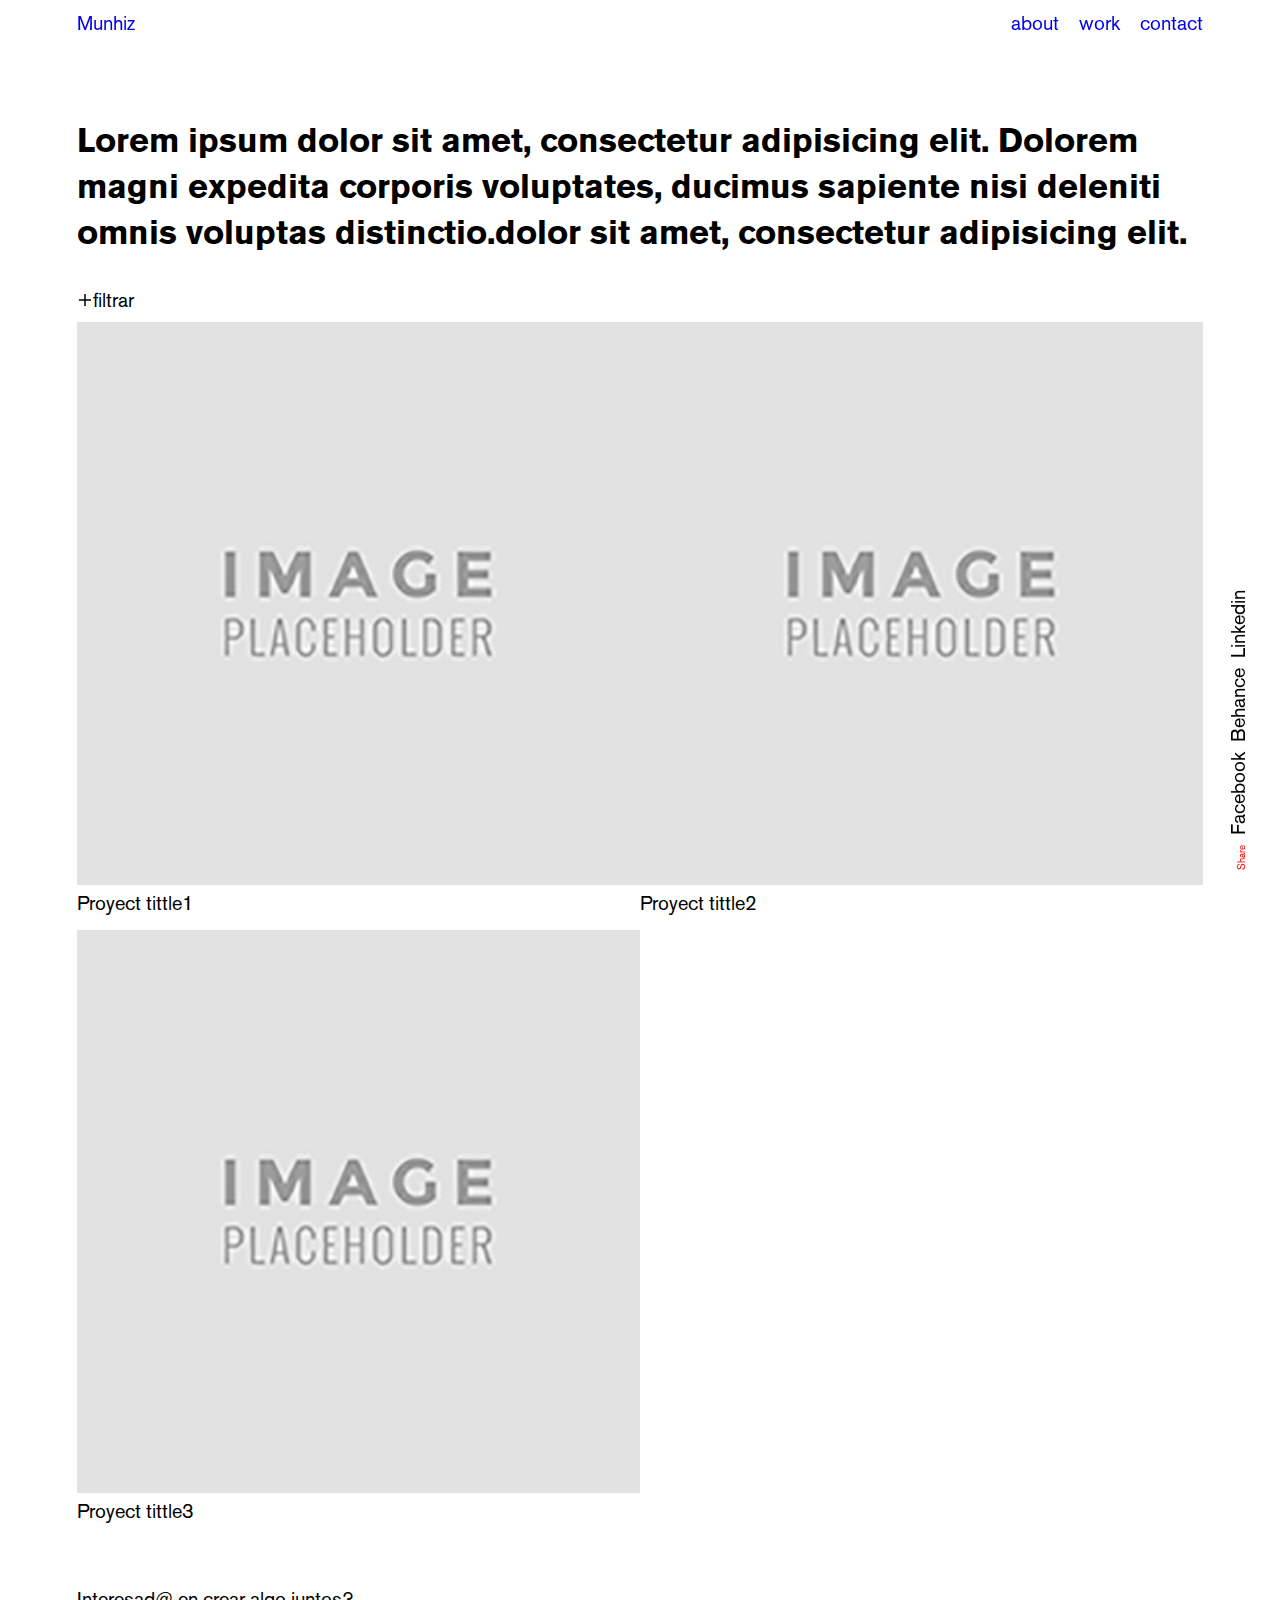
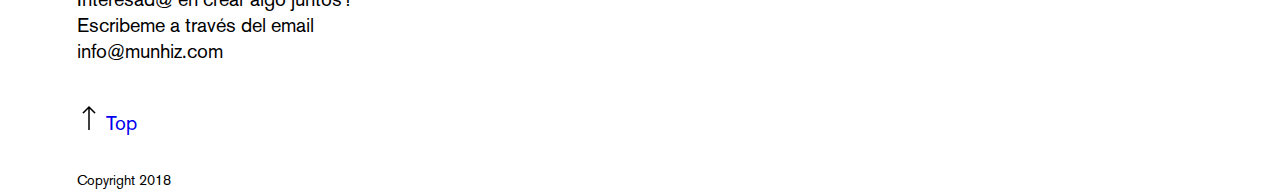
<file: index.html>
<!DOCTYPE html>
<html lang="en">

<head>
    <meta charset="UTF-8">
    <meta name="viewport" content="width=device-width, initial-scale=1.0">
    <meta http-equiv="X-UA-Compatible" content="ie=edge">
    <link rel="stylesheet" href="stylesheet/reset.css">
    <link rel="stylesheet" href="stylesheet/style.css">
    <title>web_munhiz</title>
</head>
<body>
    <div id='wrapper'>
        <div id='container'>
            <header id='header'>
                <div class='top-left'>
                    <a href="index.html"><span class="logo">Munhiz</span></a>
                </div>
                <div class="more-bt">
                    <span id="hand" onmouseover="handCursor()" onclick="openNav()">more</span>
                </div>
                <nav class="main-menu">
                    <ul class="nav-menu">
                        <li><a href="pages/about.html">about</a></li>
                        <li><a href="pages/portfolio.html">work</a></li>
                        <li><a href="pages/contact.html">contact</a></li>
                    </ul>
                </nav>
                <div id="mySidenav" class="sidenav">
                    <a href="javascript:void(0)" class="closebtn" onclick="closeNav()">&times;</a>
                    <a href="pages/about.html">Sobre mí</a>
                    <a class="bt-work-nav" href="#portfolio">Trabajo</a>
                    <a href="pages/contact.html">Contact</a>
                    <!-- <a href="#">Clients</a> -->
                  </div>
                  <!-- Use any element to open the sidenav -->
                  <!-- <span onclick="openNav()">open</span> -->
                  <!-- Add all page content inside this div if you want the side nav to push page content to the right (not used if you only want the sidenav to sit on top of the page -->
                  <!-- <div id="main">
                    ...
                  </div>  -->
            </header>
            <main id="content">
                <section class="container-text">
                    <article id="intro-txt">
                        <p>Lorem ipsum dolor sit amet, consectetur adipisicing elit. Dolorem magni expedita corporis voluptates, ducimus sapiente nisi deleniti omnis voluptas distinctio.dolor sit amet, consectetur adipisicing elit.</p>
                    </article>
                    <div id="mySidenav_cat" class="sidenav_cat">
                            <a href="javascript:void(0)" class="closebtn" onclick="closeNavCat()">&times;</a>
                            <a href="#">branding</a>
                            <a href="#">mierder</a>
                            <a href="#">vamos</a>
                            <!-- <a href="#">Clients</a> -->
                    </div>
                    </section>
                    <section id="categorias">
                        <img onmouseover="handCursor()"  onclick="openNavCat()" src="../img/add.png" alt="more"> 
                        <h6 onmouseover="handCursor()" onclick="openNavCat()">filtrar</h6>
                    </section>    
                    <section id="portfolio">
                    <article>
                        <img src="img/Placeholder.jpg" alt="">
                        <h3>Proyect tittle1</h3>
                    </article>
                    <article>
                        <img src="img/Placeholder.jpg" alt="">
                        <h3>Proyect tittle2</h3>
                    </article>
                    <article>
                        <img src="img/Placeholder.jpg" alt="">
                        <h3>Proyect tittle3</h3>
                    </article>
                </section>
            </main>
            <footer id="footer">
                <section id="social-link">
                    <article>
                        <h3>Sigueme en:</h3>
                        <ul>
                            <li><a href="">Facebook</a></li>
                            <li><a href="">Behance</a></li>
                            <li><a href="">Linkedin</a></li>
                        </ul>

                    </article>
                </section>
                <nav id="caja">
                    <ul class="vertical-text">
                        <li class="share">Share</li>
                        <li class="d-inline">Facebook</li>
                        <li class="d-inline">Behance</li>
                        <li class="d-inline">Linkedin</li>
                    </ul>
                </nav>
                <section id="ft-mail">
                    <article>
                        <p>Interesad@ en crear algo juntos? Escribeme a través del email <span>info@munhiz.com</span></p>
                    </article>
                </section>
                <section id="top">   
                    <article>
                        <img class='scroll-to-top' src="img/flecha-up24.png" alt="img">                                          
                        <a   class='scroll-to-top' href="#">Top</a>
                    </article>
                </section>
                <section id="copyright">
                    <p>Copyright 2018</p>
                </section>
            </footer>
        </div>
    </div>
    <script src="js/jquery-full.js"></script>
    <script src="js/functions.js"></script>
    <script src="js/function_jq.js"></script>
   

</body>
</html>
</file>
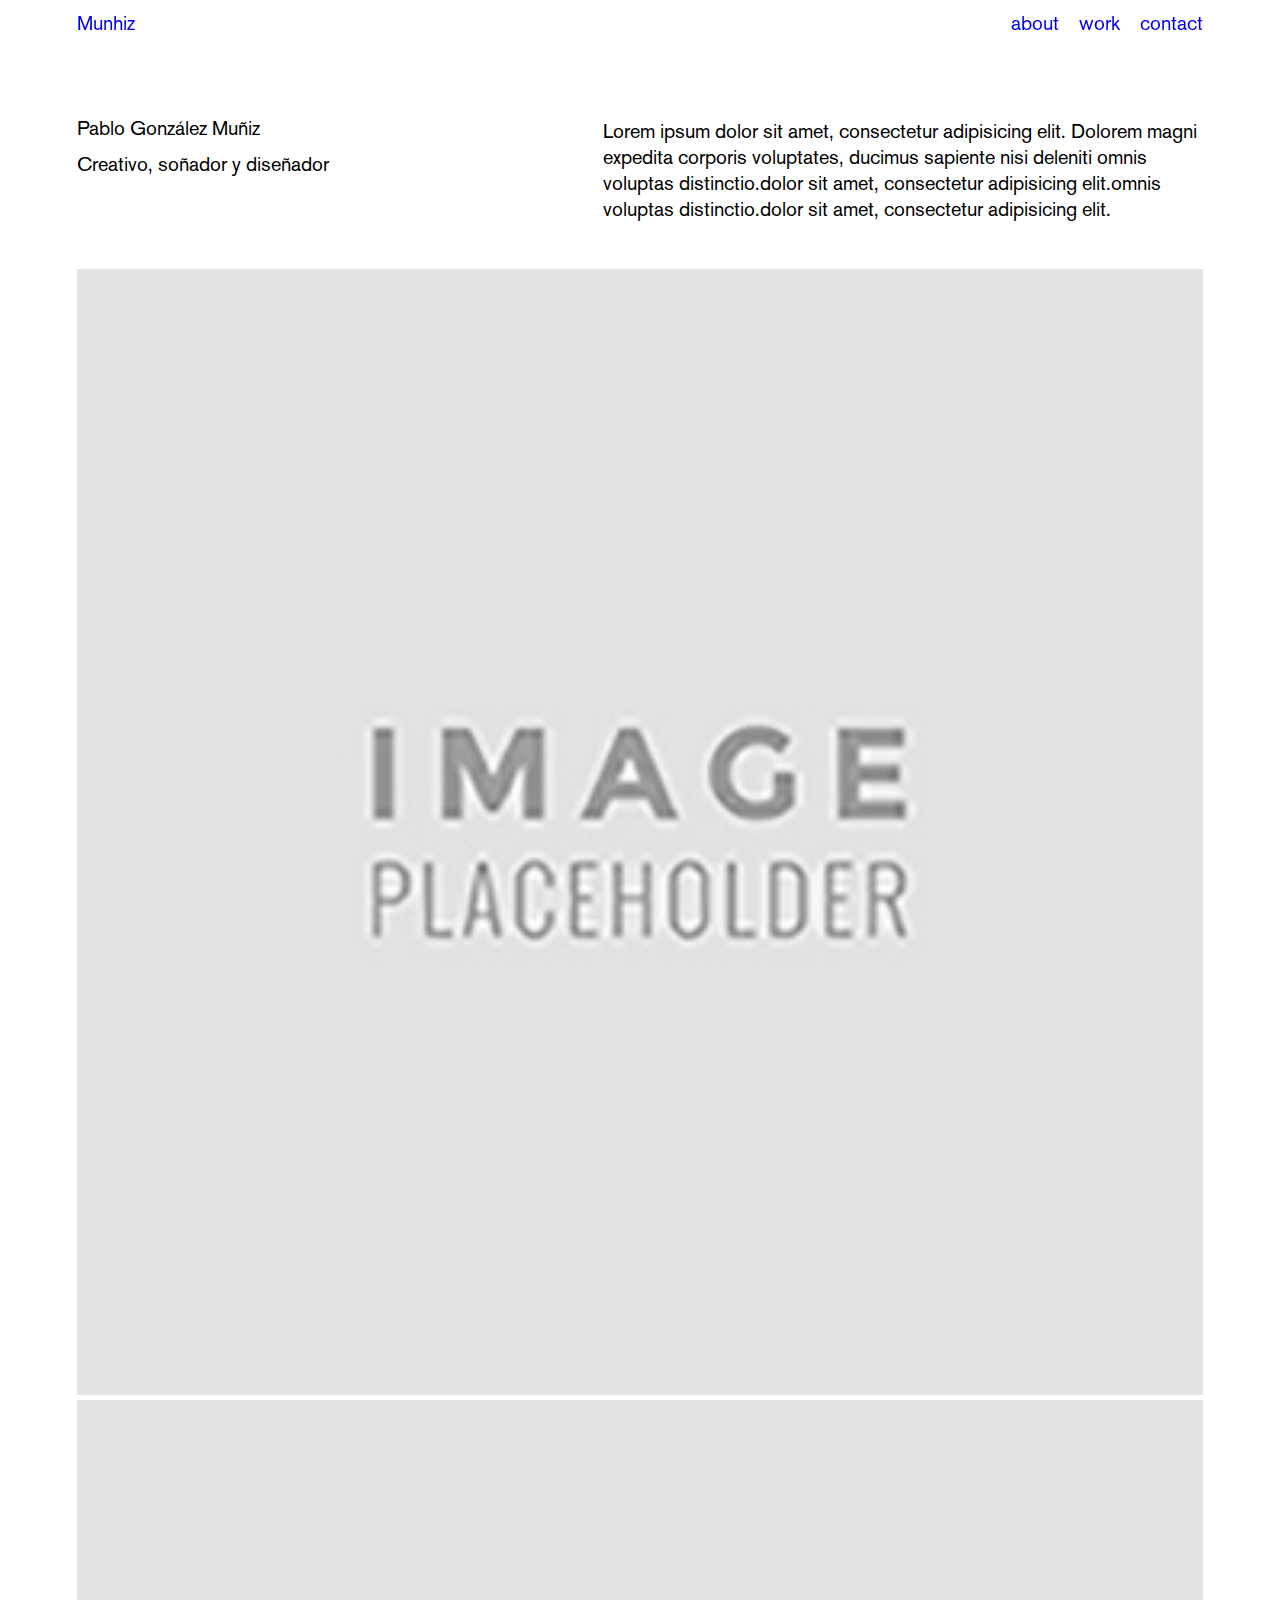
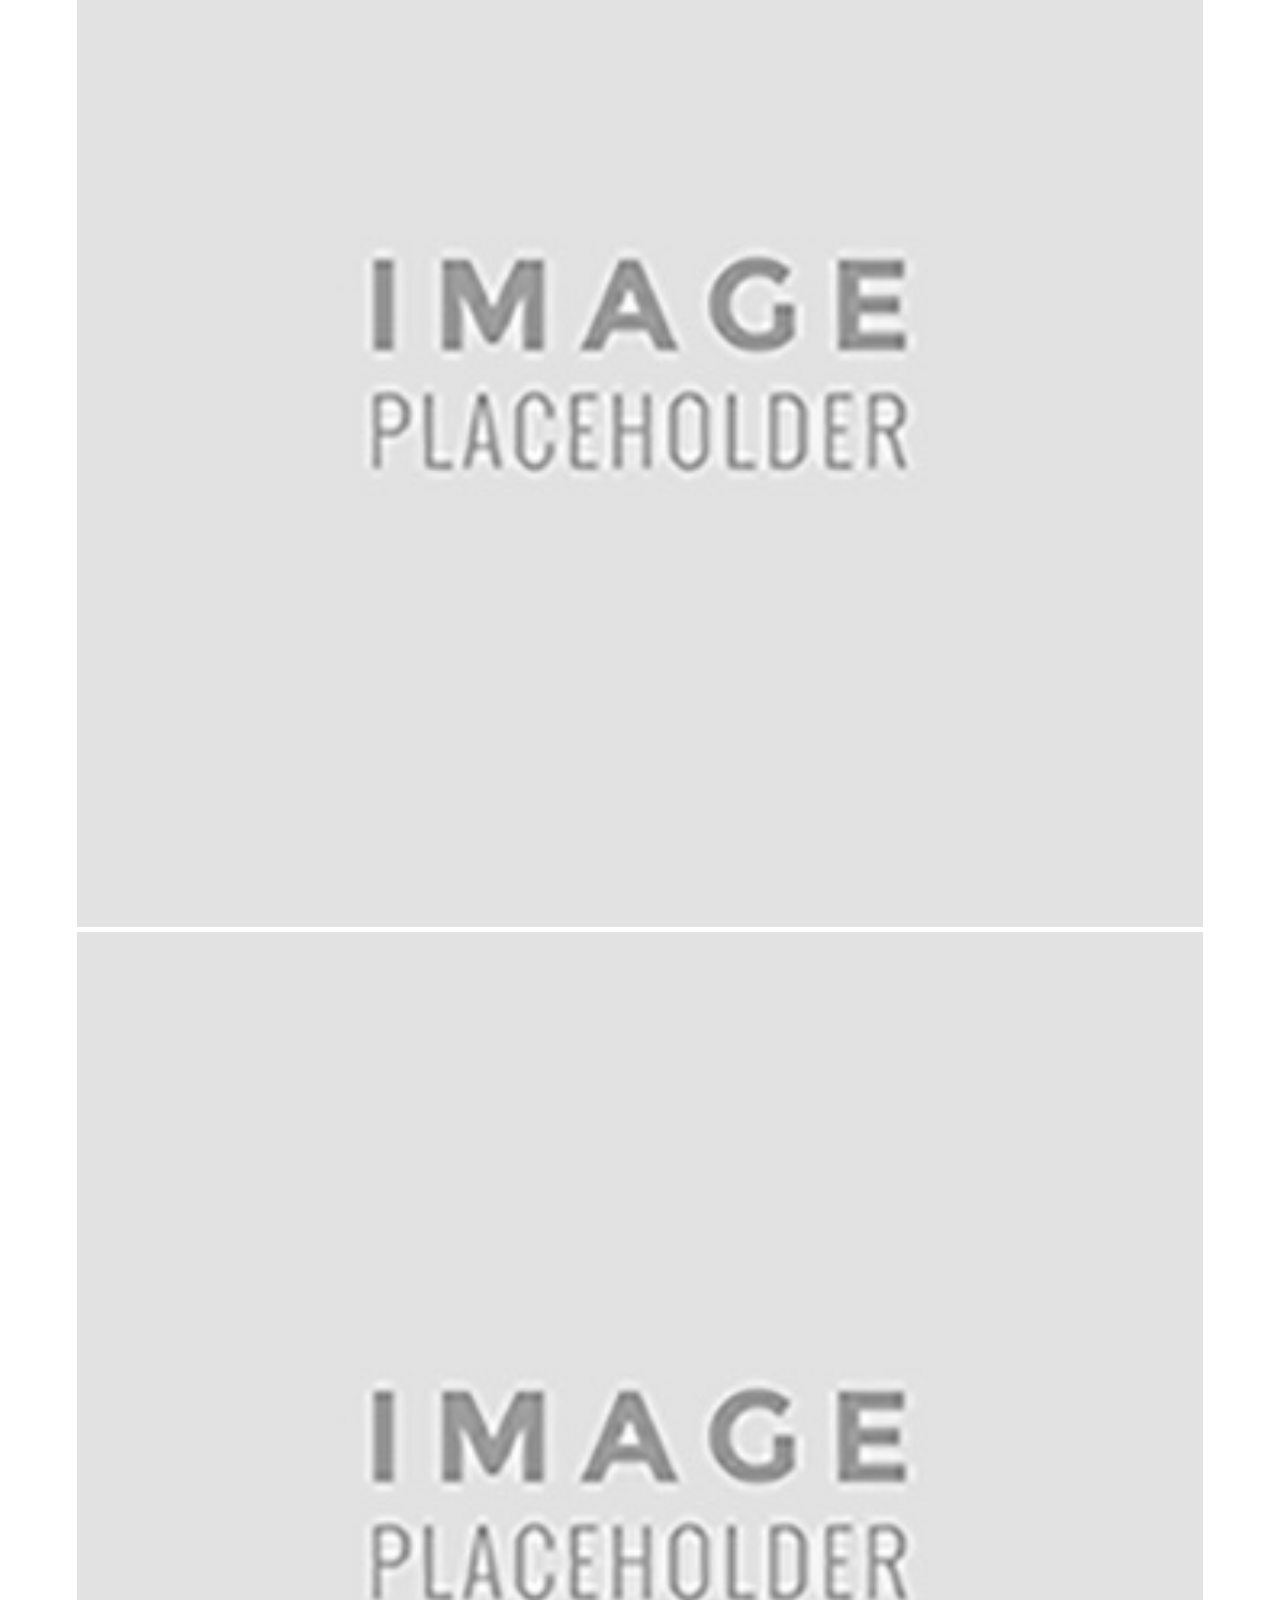
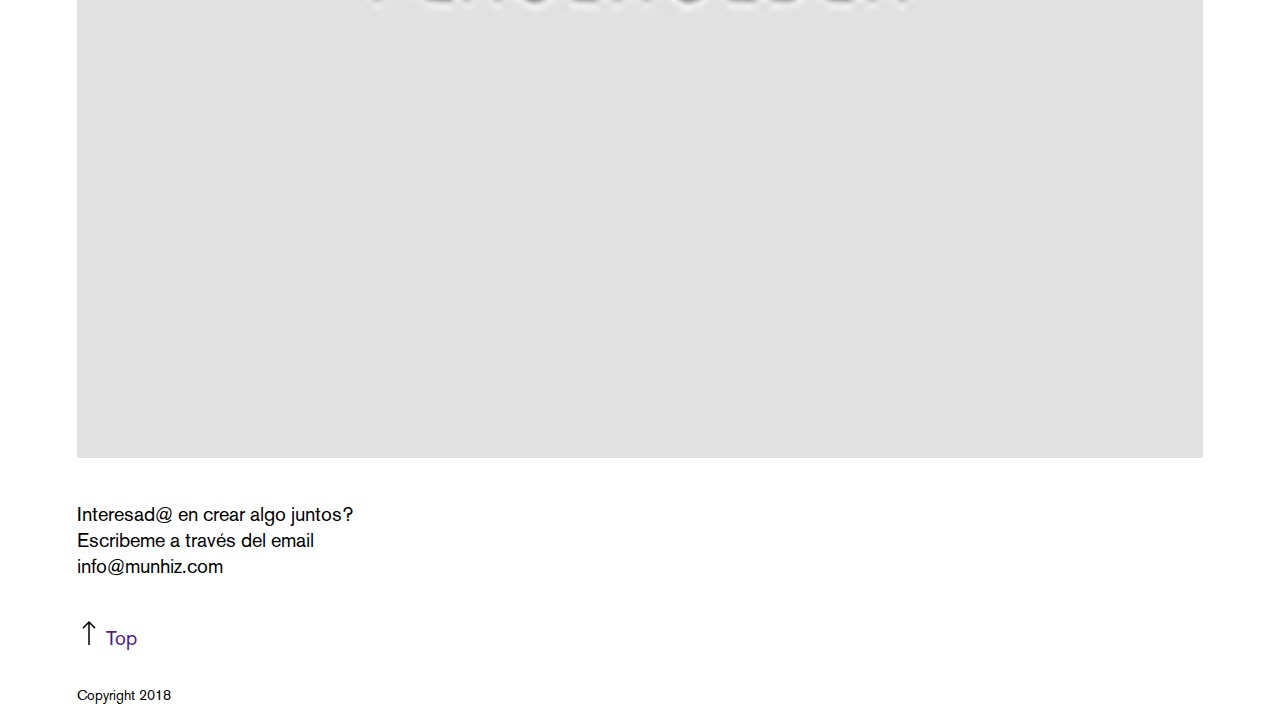
<file: pages/about.html>
<!DOCTYPE html>
<html lang="en">

<head>
    <meta charset="UTF-8">
    <meta name="viewport" content="width=device-width, initial-scale=1.0">
    <meta http-equiv="X-UA-Compatible" content="ie=edge">
    <link rel="stylesheet" href="../stylesheet/reset.css">
    <link rel="stylesheet" href="../stylesheet/style.css">
    <title>Munhiz_about</title>
</head>

<body>
    <div id='wrapper'>
        <div id='container'>
            <header id='header'>
                <div class='top-left'>
                    <a href="../index.html">
                        <span class="logo">Munhiz</span>
                    </a>
                </div>
                <div class="more-bt">
                    <span id="hand" onmouseover="handCursor()" onclick="openNav()">more</span>
                    <!-- <a onclick="openNav()" href="">more</a> -->
                     <!-- <img  onclick="openNav()" src="../img/add.png" alt="more">  -->
                </div>
                <nav class="main-menu">
                    <ul class="nav-menu">
                        <li><a href="pages/about.html">about</a></li>
                        <li><a href="#portfolio">work</a></li>
                        <li><a href="pages/contact.html">contact</a></li>
                    </ul>
                </nav>
                <div id="mySidenav" class="sidenav">
                    <a href="javascript:void(0)" class="closebtn" onclick="closeNav()">&times;</a>
                    <a href="about.html">Sobre mí</a>
                    <a href="#portfolio">Trabajo</a>
                    <a href="contact.html">Contact</a>
                    <!-- <a href="#">Clients</a> -->
                  </div>
                  <!-- Use any element to open the sidenav -->
                  <!-- <span onclick="openNav()">open</span> -->
                  <!-- Add all page content inside this div if you want the side nav to push page content to the right (not used if you only want the sidenav to sit on top of the page -->
                  <!-- <div id="main">
                    ...
                  </div>  -->
            </header>
            <main id="content-me">
                <section class="container-txt-me">
                    <article id="info-me">
                        <ul>
                            <li>Pablo González Muñiz</li>
                            <li>Creativo, soñador y diseñador</li>
                        </ul>
                        <article class="content-txt" >
                                <p>Lorem ipsum dolor sit amet, consectetur adipisicing elit. Dolorem magni expedita corporis voluptates, ducimus sapiente nisi deleniti omnis voluptas distinctio.dolor sit amet, consectetur adipisicing elit.omnis voluptas distinctio.dolor sit amet, consectetur adipisicing elit.</p>
                        </article>
                    </article>
                </section>
                <section id="img-me">
                    
                    <article>
                        <img src="../img/Placeholder.jpg" alt="">
                 
                       
                    </article>
                    <article>
                        <img src="../img/Placeholder.jpg" alt="">
                
                      
                    </article>
                    <article>
                        <img src="../img/Placeholder.jpg" alt="">
                    
                       
                    </article>
                </section>
            </main>
            <footer id="footer">
                <section id="social-link">
                    <article>
                        <h3>Sigueme en:</h3>
                        <ul>
                            <li><a href="">Facebook</a></li>
                            <li><a href="">Behance</a></li>
                            <li><a href="">Linkedin</a></li>
                        </ul>
                    </article>
                </section>
                <section id="ft-mail">
                    <article>
                        <p>Interesad@ en crear algo juntos? Escribeme a través del email <span>info@munhiz.com</span></p>
                    </article>
                </section>
                <section id="top">   
                    <article>
                        
                            <img class='scroll-to-top' src="../img/flecha-up24.png" alt="img">                                            
                            <a  class='scroll-to-top' href="">Top</a>
                        
                    </article>
                </section>
                <section id="copyright">
                    <p>Copyright 2018</p>
                </section>
            </footer>
        </div>
    </div>
    <script src="../js/jquery-full.js"></script>
    <script src="../js/functions.js"></script>
    <script src="../js/function_jq.js"></script>
 
</body>
</html>
</file>
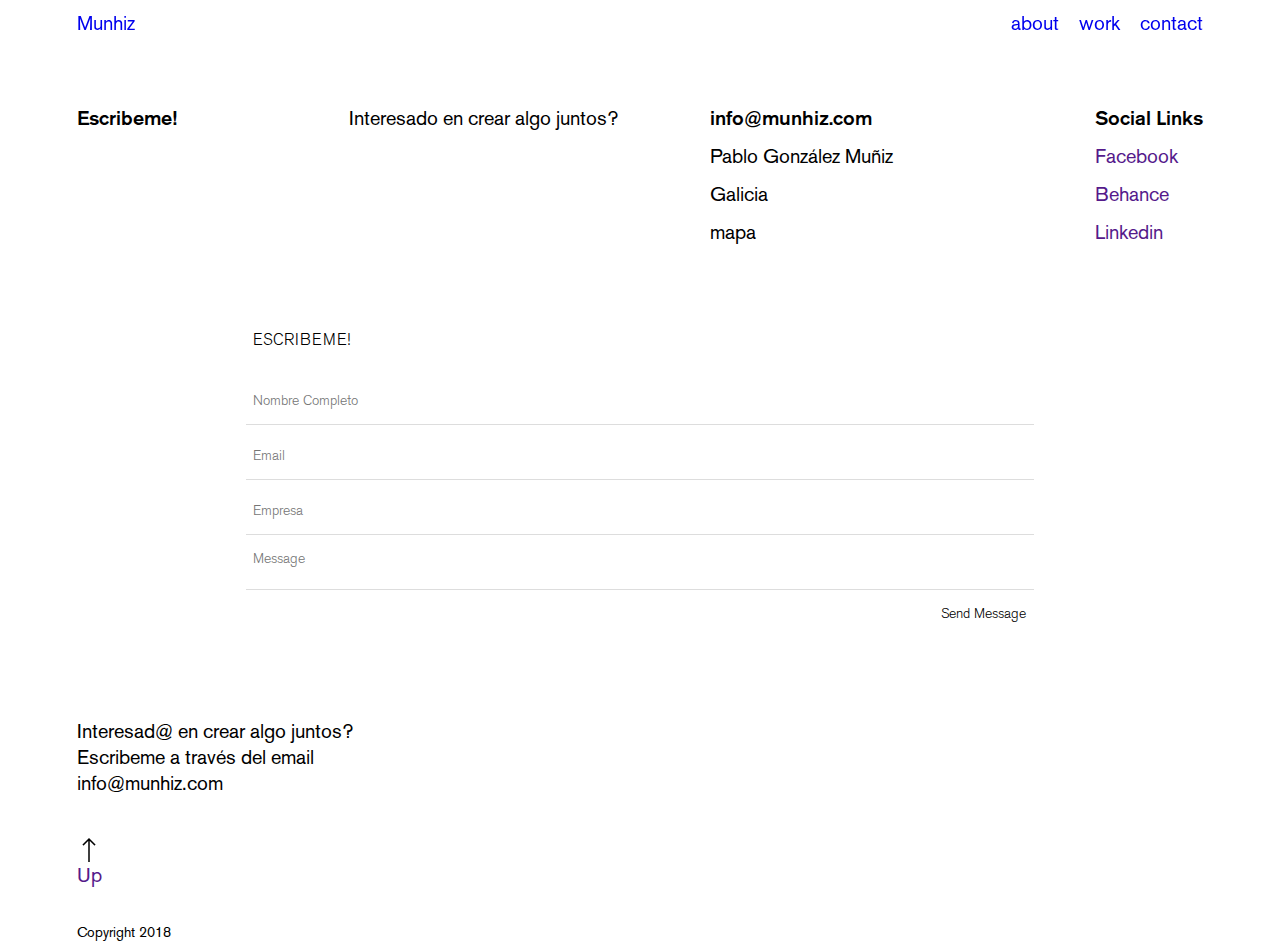
<file: pages/contact.html>
<!DOCTYPE html>
<html lang="en">

<head>
    <meta charset="UTF-8">
    <meta name="viewport" content="width=device-width, initial-scale=1.0">
    <meta http-equiv="X-UA-Compatible" content="ie=edge">
    <link rel="stylesheet" href="../stylesheet/reset.css">
    <link rel="stylesheet" href="../stylesheet/style.css">
    <title>contacto</title>
</head>
<body>
    <div id='wrapper'>
        <div id='container'>
            <header id='header'>
                <div class='top-left'>
                    <a href="../index.html">
                        <span class="logo">Munhiz</span>
                    </a>
                </div>
                <div  class="more-bt">
                        <span id="hand" onmouseover="handCursor()" onclick="openNav()">more</span>
                </div>
                <nav class="main-menu">
                    <ul class="nav-menu">
                        <li><a href="about.html">about</a></li>
                        <li><a href="../index.html#portfolio">work</a></li>
                        <li><a href="contact.html">contact</a></li>
                    </ul>
                </nav>
                <div id="mySidenav" class="sidenav">
                    <a href="javascript:void(0)" class="closebtn" onclick="closeNav()">&times;</a>
                    <a href="about.html">Sobre mi</a>
                    <a href="../index.html#portfolio">Trabajo</a>
                    <a href="contact.html">Contacto</a>
                    <!-- <a href="#">clientes</a> -->
                  </div>
                  <!-- Use any element to open the sidenav -->
                  <!-- <span onclick="openNav()">open</span> -->
                  <!-- Add all page content inside this div if you want the side nav to push page content to the right (not used if you only want the sidenav to sit on top of the page -->
                  <!-- <div id="main">
                    ...
                  </div>  -->
            </header>
            <main id="content">
                <section id="text-cont">
                <article class="text-1">
                    <p class="first-txt">Escribeme!</p>
                </article>
                <article class="text-2">
                    <p>Interesado en crear algo juntos?</p>
                </article>
                <article class="text-3">
                    <p class="mail-txt">info@munhiz.com</p>
                    <p>Pablo González Muñiz</p>
                    <p>Galicia</p>
                    <p>mapa</p>
                </article>
                <article class="text-4">
                    <h3>Social Links</h3>
                    <ul>
                        <li><a href="">Facebook</a></li>
                        <li><a href="">Behance</a></li>
                        <li><a href="">Linkedin</a></li>
                    </ul>
                </article>
                </section>
                <div class="form-style-8">
                        <h2>Escribeme!</h2>
                    <form>
                        <input type="text" name="field1" placeholder="Nombre Completo" />
                        <input type="email" name="field2" placeholder="Email" />
                        <input type="url" name="field3" placeholder="Empresa" />
                        <textarea placeholder="Message" onkeyup="adjust_textarea(this)"></textarea>
                        <input type="button" value="Send Message" />
                    </form>
                </div>
            </main>
            <footer id="footer">
                <section id="social-link">
                   
                </section>
                <section id="ft-mail">
                    <article>
                        <p>Interesad@ en crear algo juntos? Escribeme a través del email <span>info@munhiz.com</span></p>
                    </article>
                </section>
                <section id="top">   
                    <article>
                        <img  class='scroll-to-top' src="../img/flecha-up24.png" alt="img">
                        <a   class='scroll-to-top' href=""><p>Up</p></a>
                    </article>
                </section>
                <section id="copyright">
                    <p>Copyright 2018</p>
                </section>
            </footer>
        </div>
    </div>
    <script src="../js/jquery-full.js"></script>
    <script src="../js/functions.js"></script>
    <script src="../js/function_jq.js"></script>
   
</body>
</html>
</file>
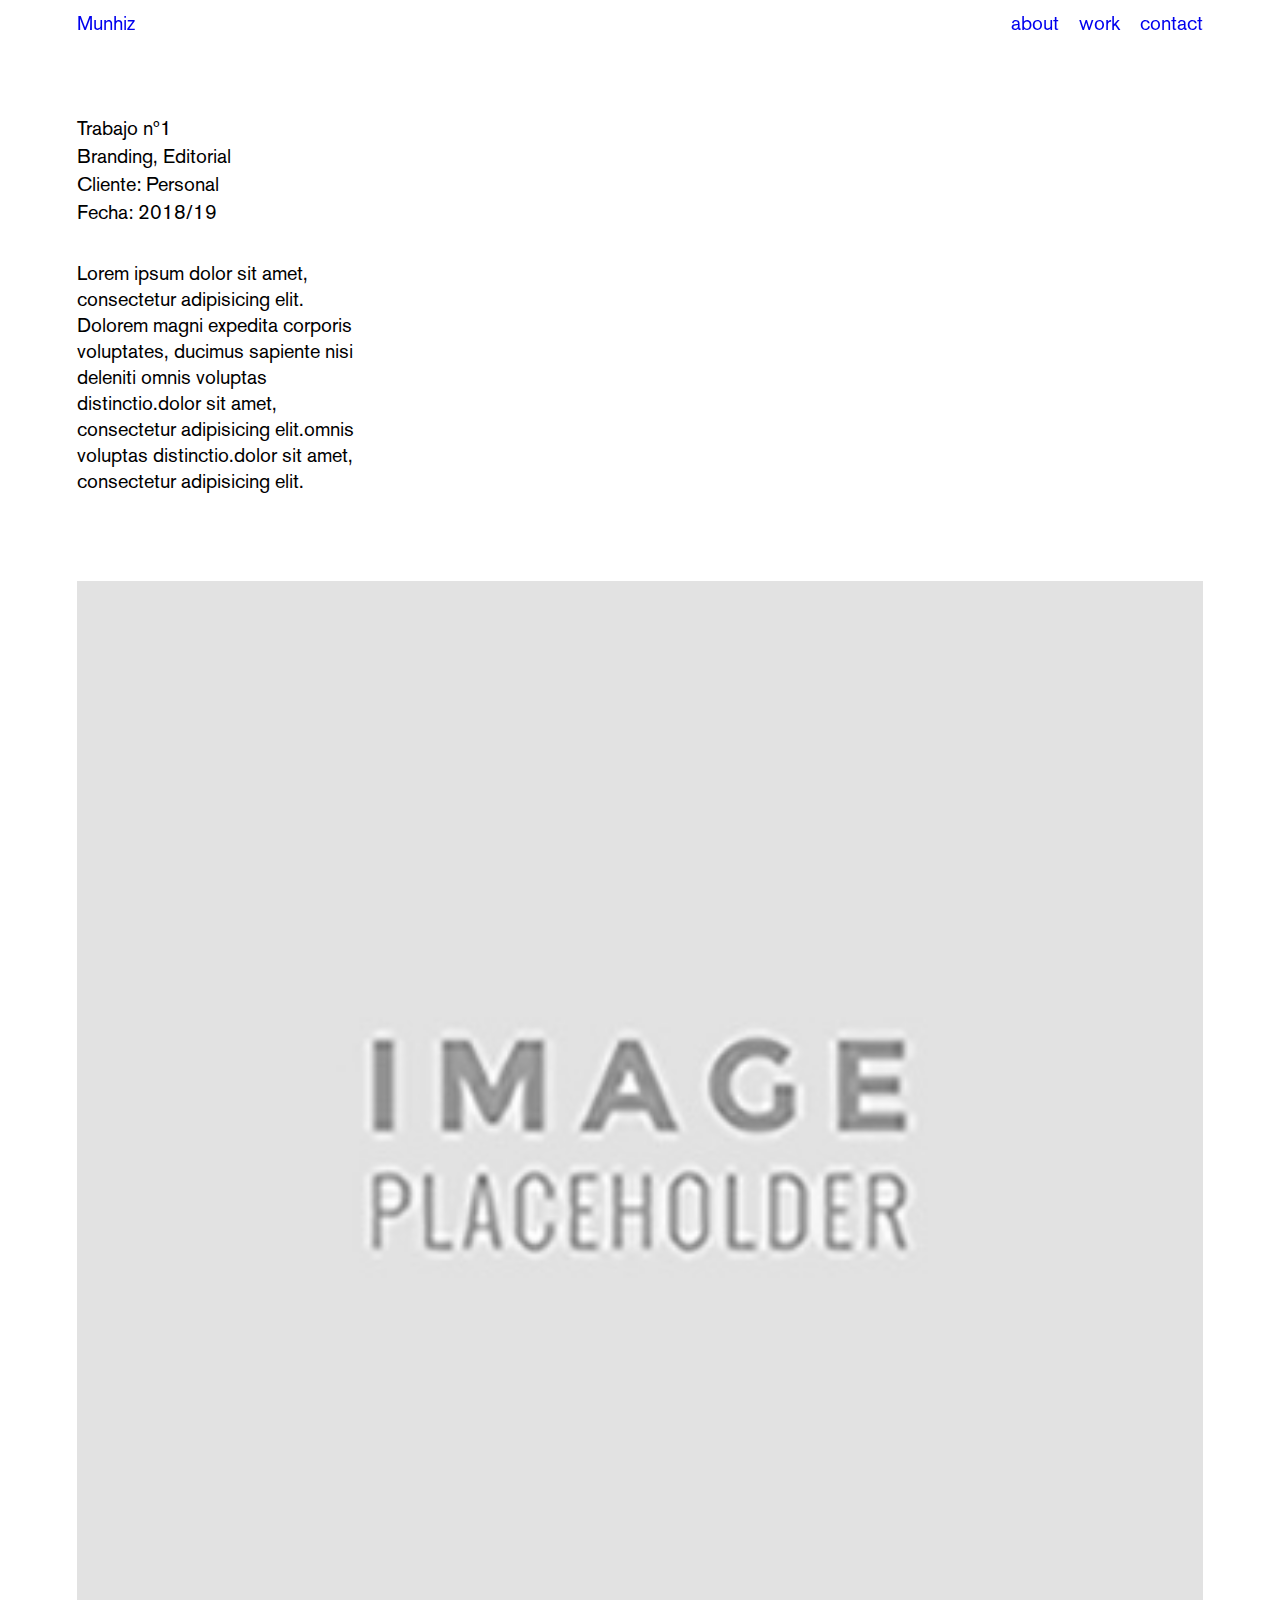
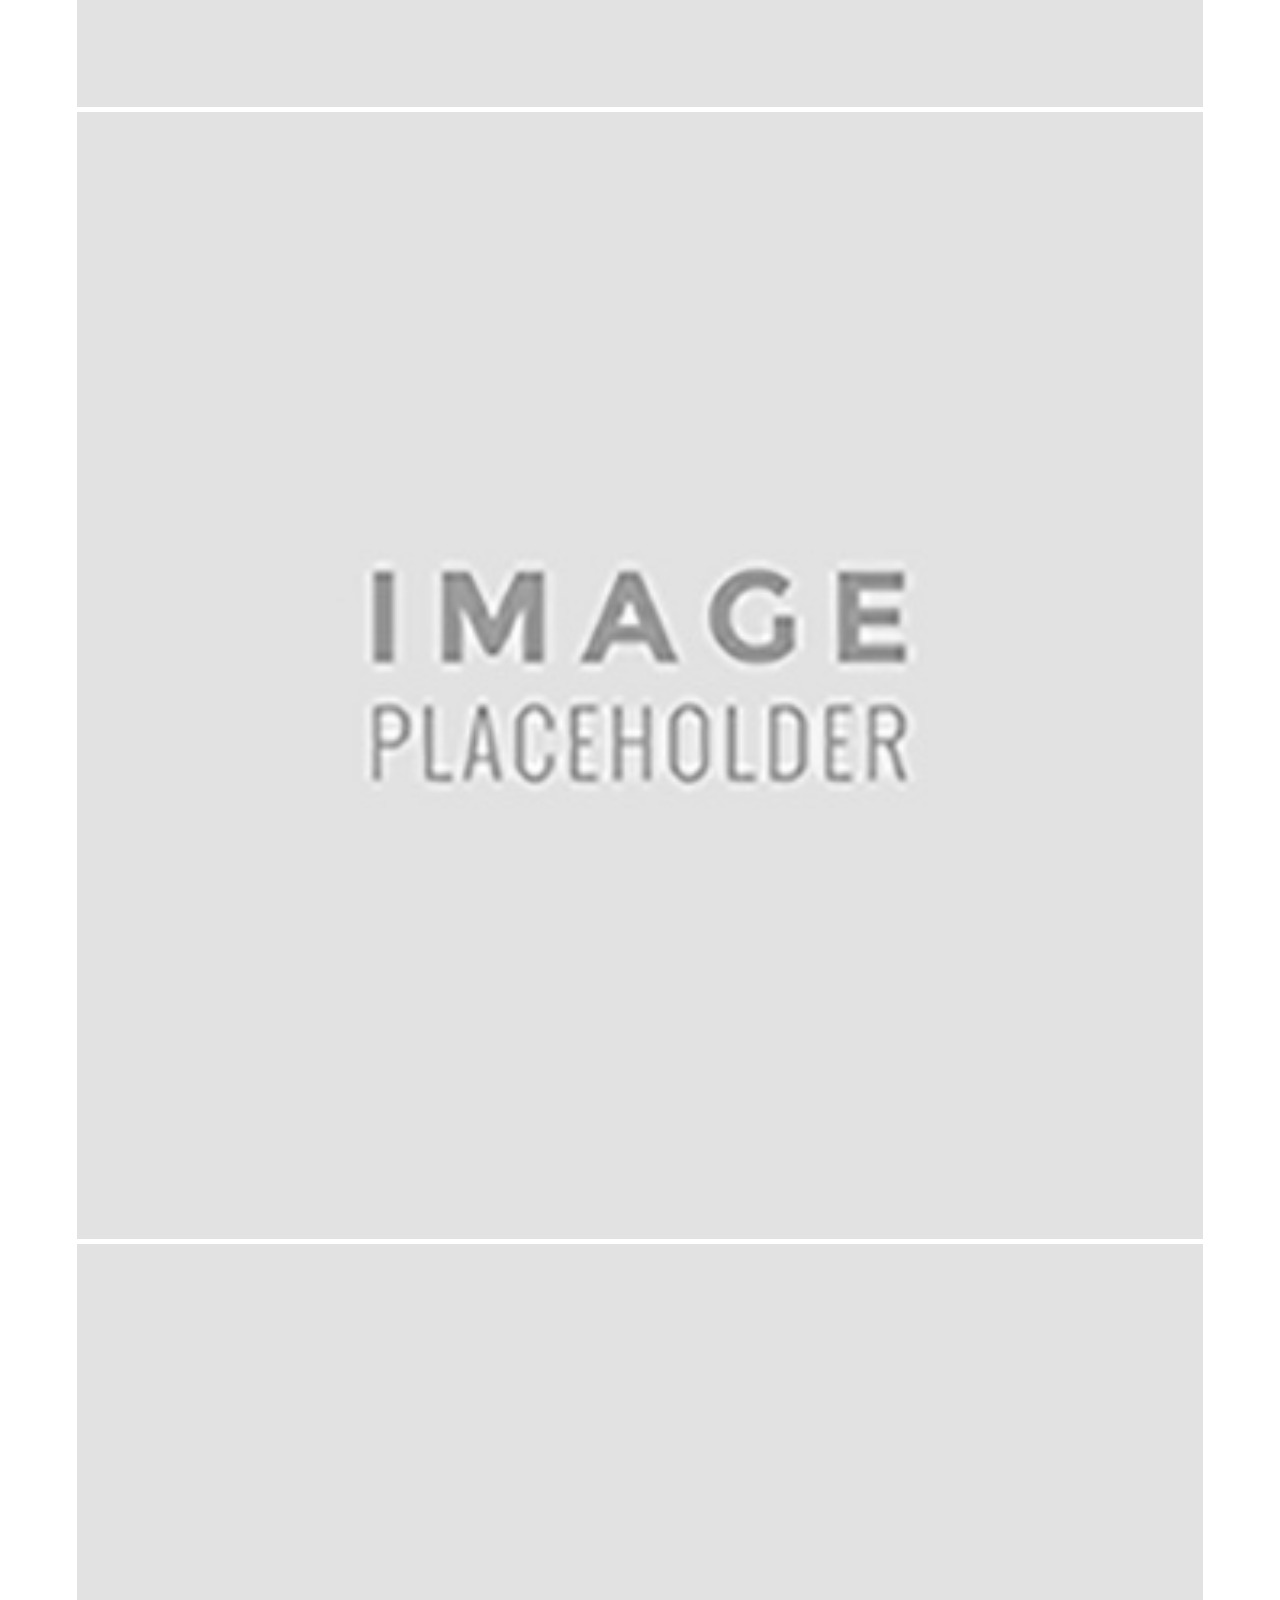
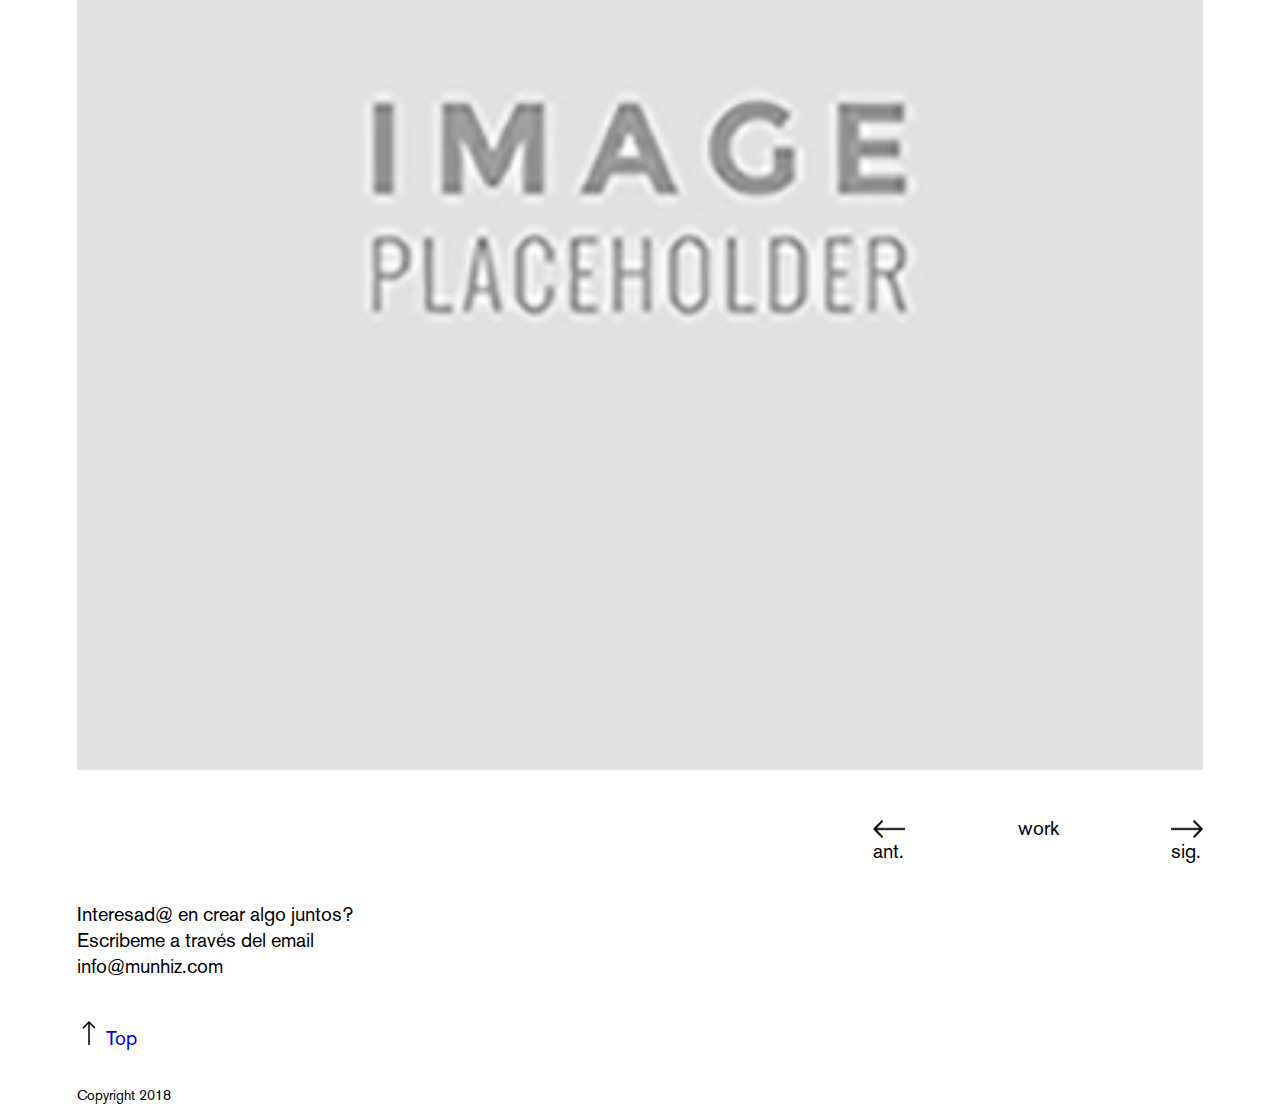
<file: pages/work.html>
<!DOCTYPE html>
<html lang="en">

<head>
    <meta charset="UTF-8">
    <meta name="viewport" content="width=device-width, initial-scale=1.0">
    <meta http-equiv="X-UA-Compatible" content="ie=edge">
    <link rel="stylesheet" href="../stylesheet/reset.css">
    <link rel="stylesheet" href="../stylesheet/style.css">
    <title>work</title>
</head>

<body>
    <div id='wrapper'>
        <div id='container'>
            <header id='header'>
                <div class='top-left'>
                    <a href="../index.html">
                        <span class="logo">Munhiz</span>
                    </a>
                </div>
                <div class="more-bt">
                    <span id="hand" onmouseover="handCursor()" onclick="openNav()">more</span>
                    <!-- <a onclick="openNav()" href="">more</a> -->
                     <!-- <img  onclick="openNav()" src="../img/add.png" alt="more">  -->
                </div>
                <nav class="main-menu">
                    <ul class="nav-menu">
                        <li><a href="pages/about.html">about</a></li>
                        <li><a href="../index.html#portfolio">work</a></li>
                        <li><a href="pages/contact.html">contact</a></li>
                    </ul>
                </nav>
                <div id="mySidenav" class="sidenav">
                    <a href="javascript:void(0)" class="closebtn" onclick="closeNav()">&times;</a>
                    <a href="about.html">Sobre mí</a>
                    <a class="bt-nav-work" href="../index.html#portfolio">Trabajo</a>
                    <a href="contact.html">Contact</a>
                    <!-- <a href="#">Clients</a> -->
                  </div>
                  <!-- Use any element to open the sidenav -->
                  <!-- <span onclick="openNav()">open</span> -->
                  <!-- Add all page content inside this div if you want the side nav to push page content to the right (not used if you only want the sidenav to sit on top of the page -->
                  <!-- <div id="main">
                    ...
                  </div>  -->
            </header>
            <main id="content-work">
                <section class="container-txt-work">
                    <article id="info-work">
                        <ul>
                            <li>Trabajo nº1</li>
                            <li>Branding, Editorial</li>
                            <li>Cliente: Personal</li>
                            <li>Fecha: 2018/19</li>
                        </ul>
                        <article class="content-txt" >
                                <p>Lorem ipsum dolor sit amet, consectetur adipisicing elit. Dolorem magni expedita corporis voluptates, ducimus sapiente nisi deleniti omnis voluptas distinctio.dolor sit amet, consectetur adipisicing elit.omnis voluptas distinctio.dolor sit amet, consectetur adipisicing elit.</p>
                        </article>
                    </article>
                </section>
                <section id="img-work">
                    
                    <article>
                        <img src="../img/Placeholder.jpg" alt="">
                 
                       
                    </article>
                    <article>
                        <img src="../img/Placeholder.jpg" alt="">
                
                      
                    </article>
                    <article>
                        <img src="../img/Placeholder.jpg" alt="">
                    
                       
                    </article>
                </section>
                <section id="nav-img">
                    <div>
                        
                        <img src="../img/left-arrow.png" alt="">
                        <p>ant.</p>
                    </div>
                    <div>
                        <p>work</p>
                    </div>
                    <div>
                        <img src="../img/right-arrow.png" alt="">
                        <p>sig.</p>
                    </div>
                </section>
            </main>
            <footer id="footer">
                <section id="social-link">
                    <article>
                        <h3>Sigueme en:</h3>
                        <ul>
                            <li><a href="">Facebook</a></li>
                            <li><a href="">Behance</a></li>
                            <li><a href="">Linkedin</a></li>
                        </ul>
                    </article>
                </section>
                <section id="ft-mail">
                    <article>
                        <p>Interesad@ en crear algo juntos? Escribeme a través del email <span>info@munhiz.com</span></p>
                    </article>
                </section>
                <section id="top">   
                    <article>
                        
                            <img class='scroll-to-top' src="../img/flecha-up24.png" alt="img">                                            
                            <a  class='scroll-to-top' href="#">Top</a>
                        
                    </article>
                </section>
                <section id="copyright">
                    <p>Copyright 2018</p>
                </section>
            </footer>
        </div>
    </div>
    <script src="../js/jquery-full.js"></script>
    <script src="../js/functions.js"></script>
    <script src="../js/function_jq.js"></script>
  
</body>
</html>
</file>
<file: stylesheet/style.css>
* {
  box-sizing: border-box;
  -moz-box-sizing: border-box; }

body {
  background-color: white;
  font-family: Berthold Regular;
  font-size: 20px;
  text-decoration: none; }
  body a {
    text-decoration: none; }

@font-face {
  font-family: Berthold Regular;
  src: url(/fonts/Berthold_akzidenz/Regular/Berthold-Regular.eot);
  src: url(/fonts/Berthold_akzidenz/Regular/Berthold-Regular.woff) format("woff"), url(/fonts/Berthold_akzidenz/Regular/Berthold-Regular.ttf) format("truetype"), url(/fonts/Berthold_akzidenz/Regular/Berthold-Regular.svg) format("svg"), url(/fonts/Berthold_akzidenz/Regular/Berthold-Regular.woff2) format("woff2");
  font-weight: normal;
  font-style: normal; }
@font-face {
  font-family: Berthold Light;
  src: url(/fonts/Berthold_akzidenz/Light/Berthold-Light.eot);
  src: url(/fonts/Berthold_akzidenz/Light/Berthold-Light.woff) format("woff"), url(/fonts/Berthold_akzidenz/Light/Berthold-Light.ttf) format("truetype"), url(/fonts/Berthold_akzidenz/Light/Berthold-Light.svg) format("svg"), url(/fonts/Berthold_akzidenz/Light/Berthold-Light.woff2) format("woff2");
  font-weight: normal;
  font-style: normal; }
@font-face {
  font-family: Berthold Medium;
  src: url(/fonts/Berthold_akzidenz/Medium/Berthold-Medium.eot);
  src: url(/fonts/Berthold_akzidenz/Medium/Berthold-Medium.woff) format("woff"), url(/fonts/Berthold_akzidenz/Medium/Berthold-Medium.ttf) format("truetype"), url(/fonts/Berthold_akzidenz/Medium/Berthold-Medium.svg) format("svg"), url(/fonts/Berthold_akzidenz/Medium/Berthold-Medium.woff2) format("woff2");
  font-weight: normal;
  font-style: normal; }
@font-face {
  font-family: Berthold Bold;
  src: url(/fonts/Berthold_akzidenz/Bold/Berthold-Bold.eot);
  src: url(/fonts/Berthold_akzidenz/Bold/Berthold-Bold.woff) format("woff"), url(/fonts/Berthold_akzidenz/Bold/Berthold-Bold.ttf) format("truetype"), url(/fonts/Berthold_akzidenz/Bold/Berthold-Bold.svg) format("svg"), url(/fonts/Berthold_akzidenz/Bold/Berthold-Bold.woff2) format("woff2");
  font-weight: normal;
  font-style: normal; }
#wrapper {
  width: 100%;
  text-align: center;
  margin-top: 10px; }
  #wrapper #container {
    width: auto;
    margin-right: 2%;
    margin-left: 2%; }
    #wrapper #container #header {
      width: 100%;
      margin: auto;
      background-color: white;
      height: 45px;
      z-index: 100;
      position: fixed;
      left: 0;
      top: 0;
      padding-top: 15px;
      padding-left: 2%;
      padding-right: 2%; }
      #wrapper #container #header .top-left {
        text-align: left;
        float: left;
        text-decoration: none; }
      #wrapper #container #header .main-menu {
        display: none; }
      #wrapper #container #header .nav-menu {
        float: right; }
        #wrapper #container #header .nav-menu li {
          display: inline;
          padding-left: 15px; }
      #wrapper #container #header .more-bt {
        float: right;
        text-align: right;
        z-index: 100; }

/* The side navigation menu */
.sidenav {
  height: 100%;
  /* 100% Full-height */
  width: 125px;
  /* 0 width - change this with JavaScript */
  position: fixed;
  /* Stay in place */
  z-index: 1;
  /* Stay on top */
  top: 0;
  /* Stay at the top */
  right: -125px;
  background-color: white;
  /* Black*/
  overflow-x: hidden;
  /* Disable horizontal scroll */
  padding-top: 60px;
  /* Place content 60px from the top */
  transition: 0.5s;
  /* 0.5 second transition effect to slide in the sidenav */ }

/* The navigation menu links */
.sidenav a {
  padding: 8px 10px 8px 32px;
  text-decoration: none;
  font-size: 18px;
  color: black;
  display: block;
  transition: 0.3s;
  font-family: Berthold Regular;
  text-align: right; }

/* When you mouse over the navigation links, change their color */
.sidenav a:hover {
  text-decoration: underline; }

/* Position and style the close button (top right corner) */
.sidenav .closebtn {
  position: absolute;
  top: 2px;
  right: -2px;
  font-size: 22px;
  margin-left: 50px; }

/* Style page content - use this if you want to push the page content to the right when you open the side navigation */
#main {
  transition: margin-left .5s;
  padding: 20px; }

/* On smaller screens, where height is less than 450px, change the style of the sidenav (less padding and a smaller font size) */
@media screen and (max-height: 450px) {
  .sidenav {
    padding-top: 15px; }

  .sidenav a {
    font-size: 18px; } }
/* iPads (portrait) ----------- */
@media (min-width: 768px) {
  #wrapper {
    width: 100%;
    text-align: center;
    margin-top: 10px; }
    #wrapper #container {
      width: auto;
      margin-right: 4%;
      margin-left: 4%; }
      #wrapper #container #header {
        width: 100%;
        margin: auto;
        background-color: white;
        height: 45px;
        z-index: 100;
        position: fixed;
        left: 0;
        top: 0;
        padding-top: 15px;
        padding-left: 4%;
        padding-right: 4%; }
        #wrapper #container #header .top-left {
          text-align: left;
          float: left;
          text-decoration: none; }
        #wrapper #container #header .main-menu {
          display: inline; }
        #wrapper #container #header .nav-menu {
          float: right; }
          #wrapper #container #header .nav-menu li {
            display: inline;
            padding-left: 15px; }
        #wrapper #container #header .more-bt {
          display: none; } }
@media (min-width: 1024px) {
  #wrapper {
    width: 100%;
    text-align: center;
    margin-top: 10px; }
    #wrapper #container {
      width: auto;
      margin-right: 6%;
      margin-left: 6%; }
      #wrapper #container #header {
        width: 100%;
        margin: auto;
        background-color: transparent;
        height: 45px;
        z-index: 100;
        position: fixed;
        left: 0;
        top: 0;
        padding-top: 15px;
        padding-left: 6%;
        padding-right: 6%; }
        #wrapper #container #header .top-left {
          text-align: left;
          float: left;
          text-decoration: none; }
        #wrapper #container #header .main-menu {
          display: inline; }
        #wrapper #container #header .nav-menu {
          float: right; }
          #wrapper #container #header .nav-menu li {
            display: inline;
            padding-left: 15px; }
        #wrapper #container #header .more-bt {
          display: none; } }
#content {
  width: 100%;
  background-color: #FFFFFF;
  height: auto;
  margin-bottom: 10px; }
  #content #categorias::before {
    content: "";
    width: 300px;
    height: 42px;
    background-color: white;
    position: absolute;
    left: -300px;
    z-index: 9; }
  #content #categorias {
    position: relative;
    text-align: left; }
    #content #categorias img {
      float: left; }
  #content #portfolio {
    padding-top: 15px; }
    #content #portfolio article {
      text-align: left;
      padding-bottom: 15px;
      width: 100%; }
      #content #portfolio article img {
        width: 100%;
        padding-bottom: 5px; }
  #content .container-text {
    padding-top: 110px; }
    #content .container-text #intro-txt {
      text-align: left; }
      #content .container-text #intro-txt p {
        font-family: Berthold Bold;
        font-size: 34px;
        line-height: 46px; }

/* The side navigation menu */
.sidenav_cat {
  background-color: rosybrown;
  height: 34px;
  /* 100% Full-height */
  width: 300px;
  /* 0 width - change this with JavaScript */
  position: relative;
  /* Stay in place */
  z-index: 1;
  /* Stay on top */
  top: 27px;
  /* Stay at the top */
  left: -300px;
  background-color: white;
  /* Black*/
  padding-top: 7px;
  /* Place content 60px from the top */
  transition: 0.5s;
  /* 0.5 second transition effect to slide in the sidenav */ }

/* The navigation menu links */
.sidenav_cat a {
  padding: 8px 0px 8px 5px;
  text-decoration: none;
  font-size: 18px;
  color: black;
  display: inline;
  transition: 0.3s;
  font-family: Berthold Regular;
  text-align: left; }

/* When you mouse over the navigation links, change their color */
.sidenav_cat a:hover {
  text-decoration: underline; }

/* Position and style the close button (top right corner) */
.sidenav_cat .closebtn {
  position: absolute;
  top: 0px;
  left: 210px;
  font-size: 22px;
  margin-left: 50px; }

/* Style page content - use this if you want to push the page content to the right when you open the side navigation */
#main {
  transition: margin-left .5s;
  padding: 20px; }

/* On smaller screens, where height is less than 450px, change the style of the sidenav (less padding and a smaller font size) */
@media screen and (max-height: 450px) {
  .sidenav {
    padding-top: 15px; }

  .sidenav a {
    font-size: 18px; } }
@media (min-width: 768px) {
  #content #portfolio {
    display: flex;
    flex-wrap: wrap;
    justify-content: flex-start;
    padding-top: 10px; }
    #content #portfolio article {
      text-align: left;
      padding-bottom: 15px;
      width: 50%; }
      #content #portfolio article img {
        width: 100%;
        padding-bottom: 5px; } }
#footer {
  width: 100%;
  background-color: #FFFFFF;
  text-align: left; }
  #footer #social-link {
    padding-top: 45px;
    text-align: left; }
    #footer #social-link li {
      text-decoration: underline;
      padding-top: 8px; }
      #footer #social-link li a {
        color: black; }
  #footer #ft-mail {
    padding-top: 40px;
    width: 80%; }
    #footer #ft-mail article p {
      line-height: 26px; }
  #footer #top {
    padding-top: 40px; }
    #footer #top img {
      cursor: pointer; }
    #footer #top article {
      display: inline; }
  #footer #copyright {
    padding-top: 40px;
    left: 0;
    bottom: 0;
    font-size: 14px; }

#caja {
  display: none; }

@media (min-width: 768px) {
  #social-link {
    display: none; }

  #footer #caja {
    display: inline; }
    #footer #caja .vertical-text {
      position: fixed;
      bottom: 30px;
      right: 30px;
      transform-origin: right bottom;
      /* margin-right: 35px; */
      z-index: 999;
      transform: rotate(-90deg) translateX(100%); }
      #footer #caja .vertical-text li {
        display: inline;
        padding-right: 5px; }
      #footer #caja .vertical-text .share {
        font-size: 10px;
        color: red; }
  #footer #ft-mail {
    width: 300px; }

  #caja.entra {
    transform: translateX(999); } }
#content-me {
  text-align: left; }
  #content-me .container-txt-me #info-me {
    padding-top: 110px;
    display: flex;
    justify-content: space-between;
    flex-wrap: wrap;
    text-align: left; }
    #content-me .container-txt-me #info-me ul {
      width: 300px;
      padding-bottom: 30px; }
      #content-me .container-txt-me #info-me ul li {
        padding-bottom: 16px; }
      #content-me .container-txt-me #info-me ul li:last-child {
        padding-bottom: none; }
    #content-me .container-txt-me #info-me article p {
      width: 100%;
      line-height: 26px; }
  #content-me #img-me {
    padding-top: 45px;
    width: 100%; }
    #content-me #img-me img {
      width: 100%; }

@media (min-width: 1024px) {
  #content-me {
    text-align: left; }
    #content-me .container-txt-me #info-me {
      padding-top: 110px;
      display: flex;
      justify-content: space-between;
      flex-wrap: wrap;
      text-align: left; }
      #content-me .container-txt-me #info-me ul {
        width: 300px;
        padding-bottom: 30px; }
        #content-me .container-txt-me #info-me ul li {
          padding-bottom: 16px; }
        #content-me .container-txt-me #info-me ul li:last-child {
          padding-bottom: none; }
      #content-me .container-txt-me #info-me article p {
        width: 600px;
        line-height: 26px; }
    #content-me #img-me {
      padding-top: 45px;
      width: 100%; }
      #content-me #img-me img {
        width: 100%; } }
#text-cont {
  padding-top: 100px;
  text-align: left;
  display: flex;
  flex-wrap: wrap;
  justify-content: space-between; }
  #text-cont .text-1 {
    padding-right: 80px; }
    #text-cont .text-1 .first-txt {
      font-family: Berthold Medium;
      padding-bottom: 30px; }
  #text-cont .text-2 {
    padding-bottom: 30px; }
  #text-cont .text-3 {
    padding-right: 110px; }
    #text-cont .text-3 .mail-txt {
      font-family: Berthold Medium; }
    #text-cont .text-3 p {
      padding-bottom: 18px; }
    #text-cont .text-3 p:last-child {
      padding-bottom: 30px; }
  #text-cont .text-3:last-child {
    padding-right: none; }
  #text-cont .text-4 h3 {
    padding-bottom: 18px;
    font-family: berthold Medium; }
  #text-cont .text-4 ul li {
    padding-bottom: 18px; }

.form-style-8 {
  font-family: 'Berthold Light', arial, sans;
  width: auto;
  padding: 0 15%;
  background: #FFFFFF;
  margin: 50px auto;
  text-align: right;
  padding-top: 40px; }

.form-style-8 h2 {
  text-transform: uppercase;
  font-family: 'Berthold Light', sans-serif;
  color: black;
  font-size: 16px;
  font-weight: 100;
  padding-left: 7px;
  text-align: left;
  margin: -30px -30px 30px 0px; }

.form-style-8 input[type="text"],
.form-style-8 input[type="email"],
.form-style-8 input[type="url"],
.form-style-8 textarea,
.form-style-8 select {
  box-sizing: border-box;
  -webkit-box-sizing: border-box;
  -moz-box-sizing: border-box;
  outline: none;
  display: block;
  width: 100%;
  padding: 7px;
  border: none;
  border-bottom: 1px solid #ddd;
  background: transparent;
  margin-bottom: 10px;
  font: 14px Berthold Light, Helvetica, sans-serif;
  height: 45px; }

.form-style-8 textarea {
  resize: none;
  overflow: hidden; }

.form-style-8 input[type="button"],
.form-style-8 input[type="submit"] {
  background: none;
  color: inherit;
  border: none;
  padding: 20px 0;
  font: inherit;
  cursor: pointer;
  outline: inherit;
  cursor: pointer;
  color: black;
  font-family: 'Berthold Light', sans-serif;
  font-size: 14px;
  padding: 8px;
  text-decoration: none; }

.form-style-8 input:hover[type="button"],
.form-style-8 input:hover[type="submit"] {
  text-decoration: underline; }

#hand {
  cursor: pointer; }

#content-work {
  text-align: left;
  padding-top: 110px; }
  #content-work .container-txt-work #info-work {
    padding-bottom: 45px;
    display: flex;
    justify-content: space-between;
    flex-wrap: wrap;
    width: 300px; }
    #content-work .container-txt-work #info-work ul {
      padding-bottom: 30px; }
      #content-work .container-txt-work #info-work ul li {
        padding-bottom: 8px; }
    #content-work .container-txt-work #info-work .content-txt p {
      line-height: 26px;
      padding-bottom: 40px;
      width: 300px; }
  #content-work #img-work {
    width: 100%; }
    #content-work #img-work img {
      width: 100%; }
  #content-work #nav-img {
    padding-top: 45px;
    display: flex;
    justify-content: flex-end;
    width: 100%;
    flex-grow: 1; }
    #content-work #nav-img div {
      padding-left: 10%; }
      #content-work #nav-img div p {
        cursor: pointer; }
      #content-work #nav-img div img {
        width: 32px;
        height: auto;
        cursor: pointer; }

/*# sourceMappingURL=style.css.map */
</file>
